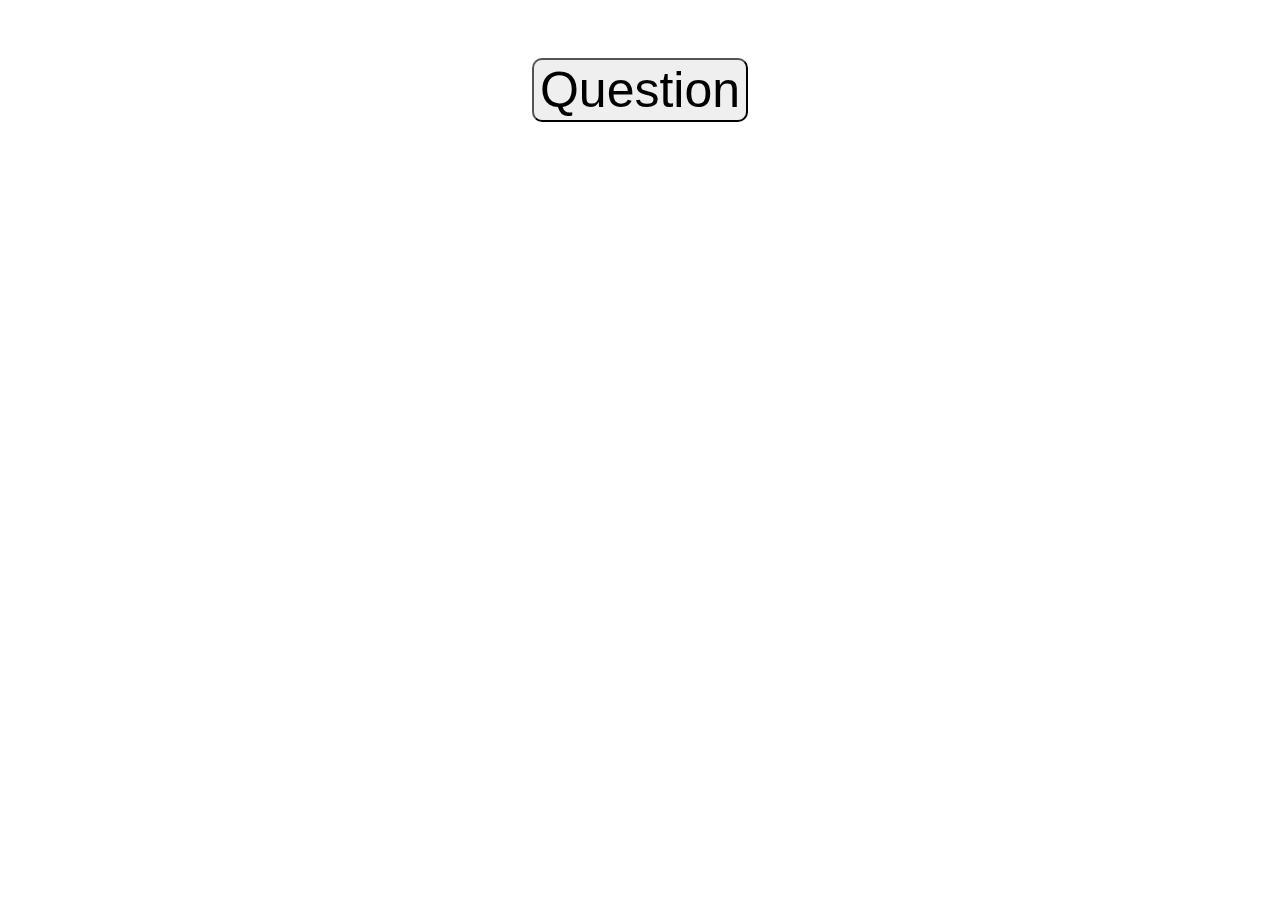
<file: index.html>
<!DOCTYPE html>
<html>
  <head>
    <meta charset="utf-8">
    <meta name="viewport" content="width=device-width, initial-scale=1.0">
    <link rel="stylesheet" href="style.css" />
    <title>Civics Test 2019</title>
  </head>
  <body>
    <p class="civicstest"></p>
    <ul class="answerList"></ul>
    <div class="btnContainer">
      <button class="questionBtn btn">Question</button>
      <button class="answerBtn btn">Answer</button>
    </div>

    <script src="https://ajax.googleapis.com/ajax/libs/jquery/3.3.1/jquery.min.js"></script>
    <script src="civicstest.js"></script>
  </body>
</html>
</file>
<file: style.css>
html {
  font-family: "Arial", Verdana, Sans-serif;
  text-align: center;
  display: flex;
  justify-content: center;
}
p {
  font-size: 50px;
  margin-bottom: 25px;
}
ul {
  list-style-type: none;
  font-size: 25px;
}
ul li {
  padding: 5px;
}

.btn {
  display: block;
  margin-left: auto;
  margin-right: auto;
  font-size: 50px;
  border-radius: 10px;
}
</file>
